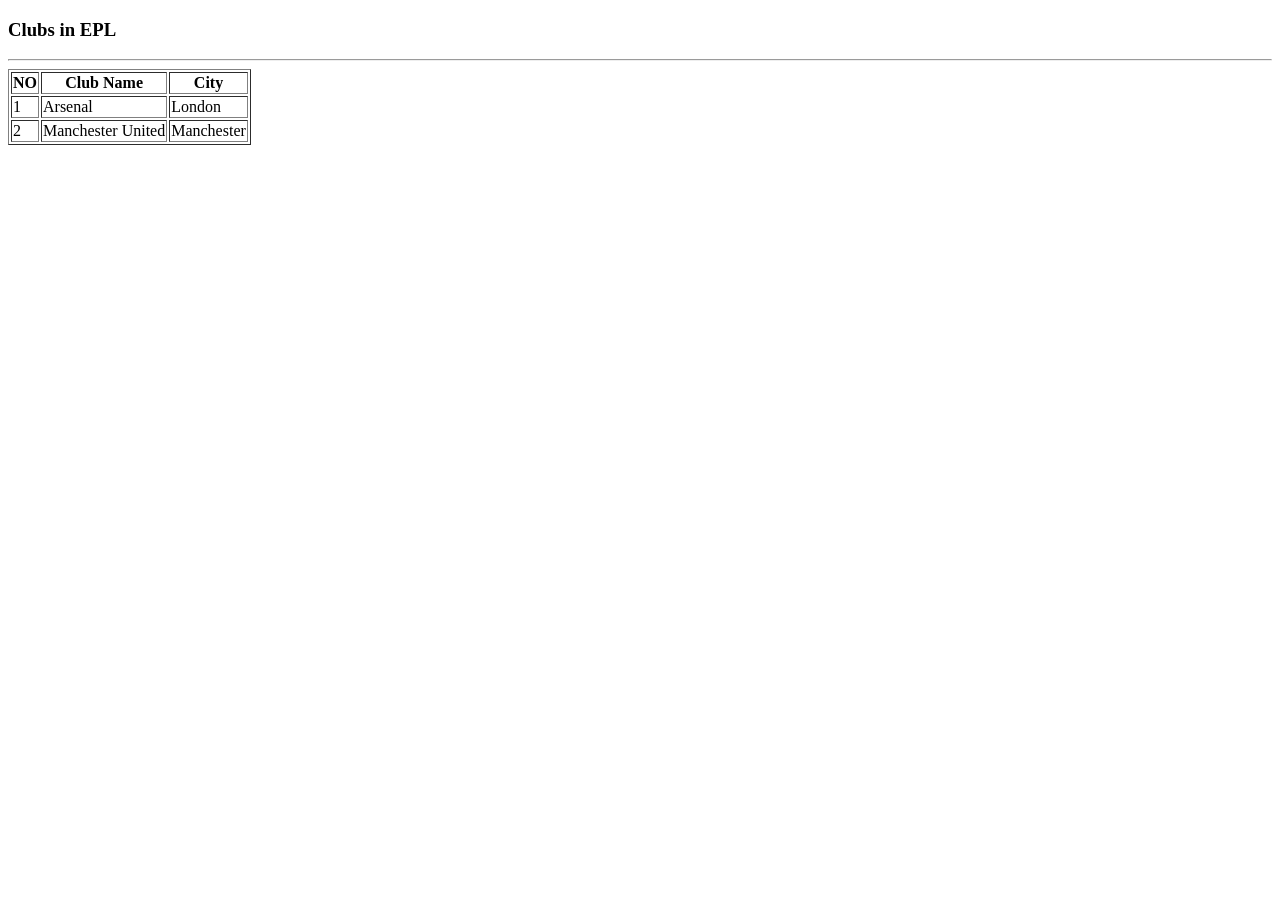
<file: table.html>
<!DOCTYPE html>
<html lang="en">
<head>
  <meta charset="UTF-8">
  <meta name="viewport" content="width=device-width, initial-scale=1.0">
  <title>Document</title>
</head>
<body>
  <h3>Clubs in EPL</h3>
  <hr>
  <table border="1">
    <thead>
        <th>NO</th>
        <th>Club Name</th>
        <th>City</th>
    </thead>
    <tbody>
        <tr>
            <td>1</td>
            <td>Arsenal</td>
            <td>London</td>
        </tr>
        <tr>
            <td>2</td>
            <td>Manchester United</td>
            <td>Manchester</td>
        </tr>
    </tbody>   
  </table>
</body>
</html>
</file>
